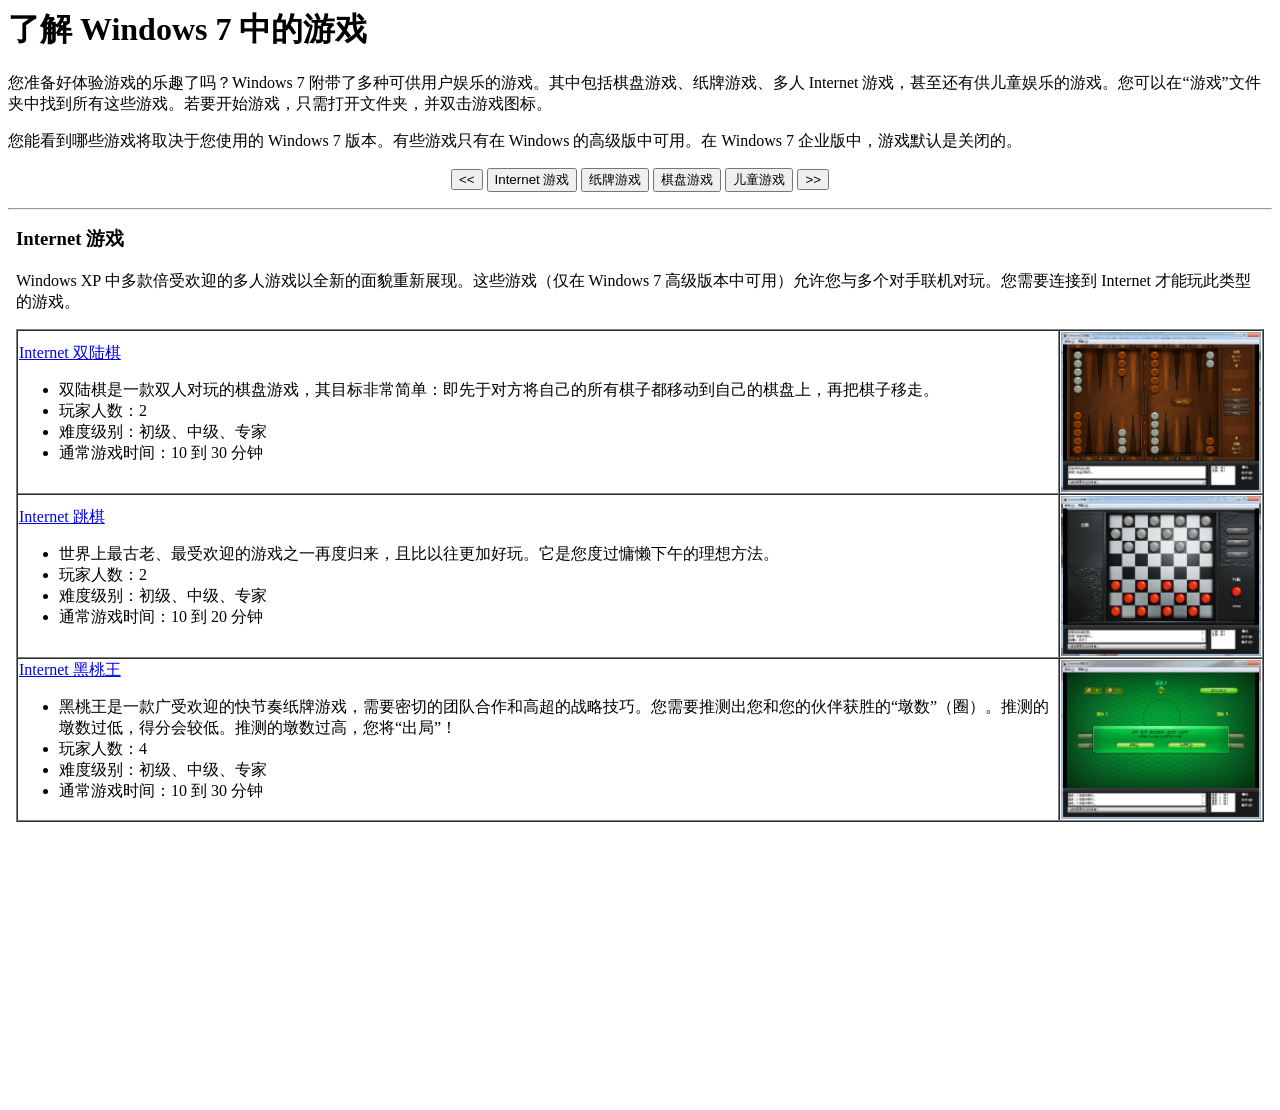
<file: WebRoot/intro/index.htm>
﻿<html>
<head>
<meta http-equiv="Content-Type" content="text/html; charset=utf8" />
<title>了解 Windows 7 中的游戏</title>
<script>
var a=new Array("internet.htm","card.htm","chess.htm","purbleplace.htm");
var b=0;
function NextFunc(){
	if(++b==4) b=0;
	document.getElementById("mainframe").src=a[b];
}
function PrevFunc(){
	if(--b==-1) b=3;
	document.getElementById("mainframe").src=a[b];
}
</script>
</head>
<body>
<h1>了解 Windows 7 中的游戏</h1>
<p>您准备好体验游戏的乐趣了吗？Windows 7 附带了多种可供用户娱乐的游戏。其中包括棋盘游戏、纸牌游戏、多人 Internet 游戏，甚至还有供儿童娱乐的游戏。您可以在“游戏”文件夹中找到所有这些游戏。若要开始游戏，只需打开文件夹，并双击游戏图标。</p>
<p>您能看到哪些游戏将取决于您使用的 Windows 7 版本。有些游戏只有在 Windows 的高级版中可用。在 Windows 7 企业版中，游戏默认是关闭的。</p>
<p align="center">
<button onClick="PrevFunc()">&lt;&lt;</button>
<button onClick="document.getElementById('mainframe').src=a[0];b=0;">Internet 游戏</button>
<button onClick="document.getElementById('mainframe').src=a[1];b=1;">纸牌游戏</button>
<button onClick="document.getElementById('mainframe').src=a[2];b=2;">棋盘游戏</button>
<button onClick="document.getElementById('mainframe').src=a[3];b=3;">儿童游戏</button>
<button onClick="NextFunc()">&gt;&gt;</button>
</p>
<hr>
<iframe src="internet.htm" id="mainframe" frameborder="0" width="100%" height="100%"></iframe>
</body>
</html>
</file>
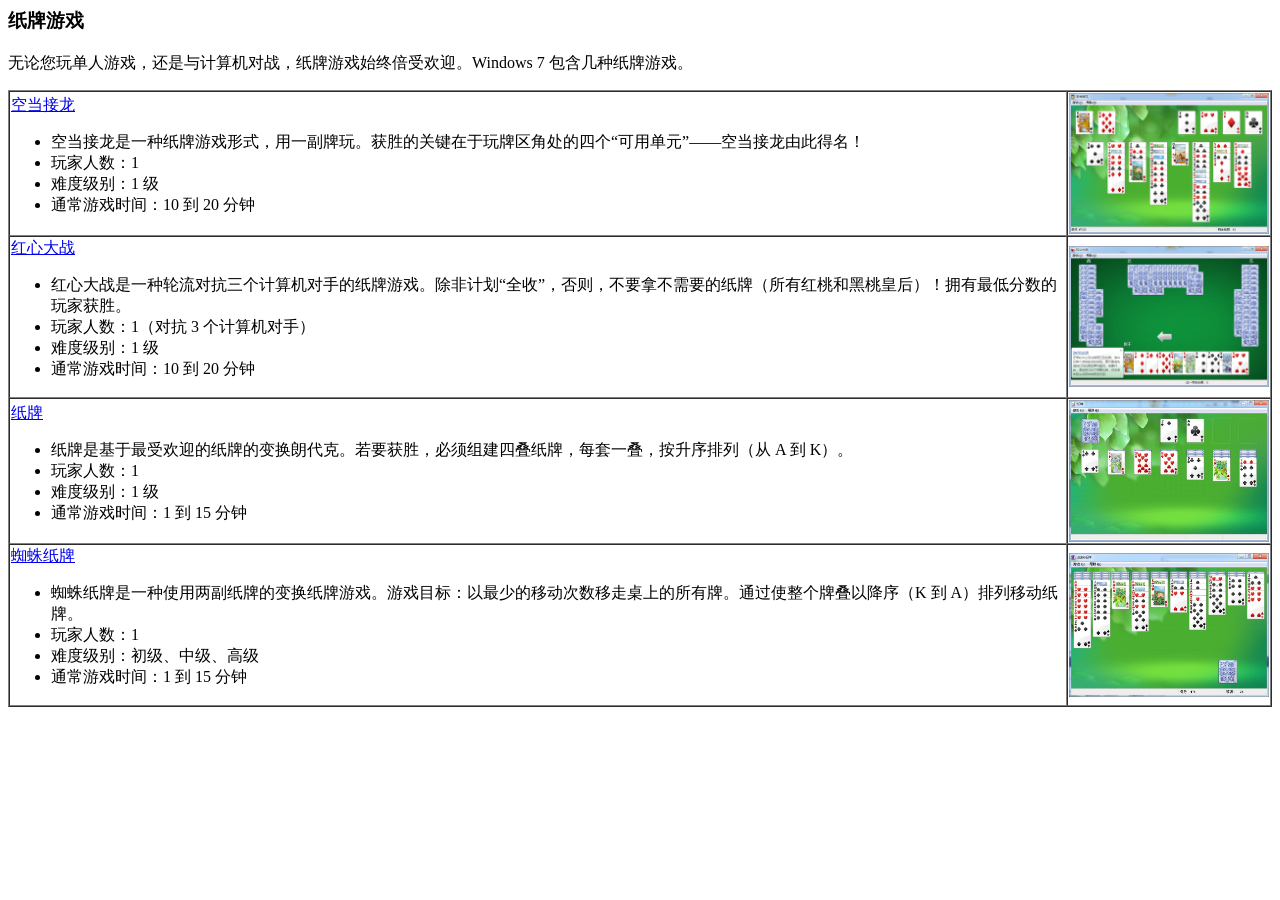
<file: WebRoot/intro/card.htm>
<html>
<head>
<meta http-equiv="Content-Type" content="text/html; charset=utf8" />
</head>
<body>
<h3>纸牌游戏</h3>
<p>无论您玩单人游戏，还是与计算机对战，纸牌游戏始终倍受欢迎。Windows 7 包含几种纸牌游戏。</p>

<table border="1" cellspacing="0">
<tr><td><p><a href="freecell.jpg">空当接龙</a></p>
<ul><li>空当接龙是一种纸牌游戏形式，用一副牌玩。获胜的关键在于玩牌区角处的四个“可用单元”——空当接龙由此得名！</li>
<li>玩家人数：1</li><li>难度级别：1 级</li><li>通常游戏时间：10 到 20 分钟</li></ul></td>
<td><img src="freecell.jpg" width="200" alt=""></td></tr>
<tr><td><p><a href="hearts.jpg">红心大战</a></p>
<ul><li>红心大战是一种轮流对抗三个计算机对手的纸牌游戏。除非计划“全收”，否则，不要拿不需要的纸牌（所有红桃和黑桃皇后）！拥有最低分数的玩家获胜。</li>
<li>玩家人数：1（对抗 3 个计算机对手）</li><li>难度级别：1 级</li><li>通常游戏时间：10 到 20 分钟</li></ul></td>
<td><img src="hearts.jpg" width="200" alt=""></td></tr>
<tr><td><p><a href="solitaire.jpg">纸牌</a></p>
<ul><li>纸牌是基于最受欢迎的纸牌的变换朗代克。若要获胜，必须组建四叠纸牌，每套一叠，按升序排列（从 A 到 K）。</li>
<li>玩家人数：1</li><li>难度级别：1 级</li><li>通常游戏时间：1 到 15 分钟</li></ul></td>
<td><img src="solitaire.jpg" width="200" alt=""></td></tr>
<tr><td><p><a href="spider.jpg">蜘蛛纸牌</a></p>
<ul><li>蜘蛛纸牌是一种使用两副纸牌的变换纸牌游戏。游戏目标：以最少的移动次数移走桌上的所有牌。通过使整个牌叠以降序（K 到 A）排列移动纸牌。</li>
<li>玩家人数：1</li><li>难度级别：初级、中级、高级</li><li>通常游戏时间：1 到 15 分钟</li></ul></td>
<td><img src="spider.jpg" width="200" alt=""></td></tr>
</table>
</body>
</html>
</file>
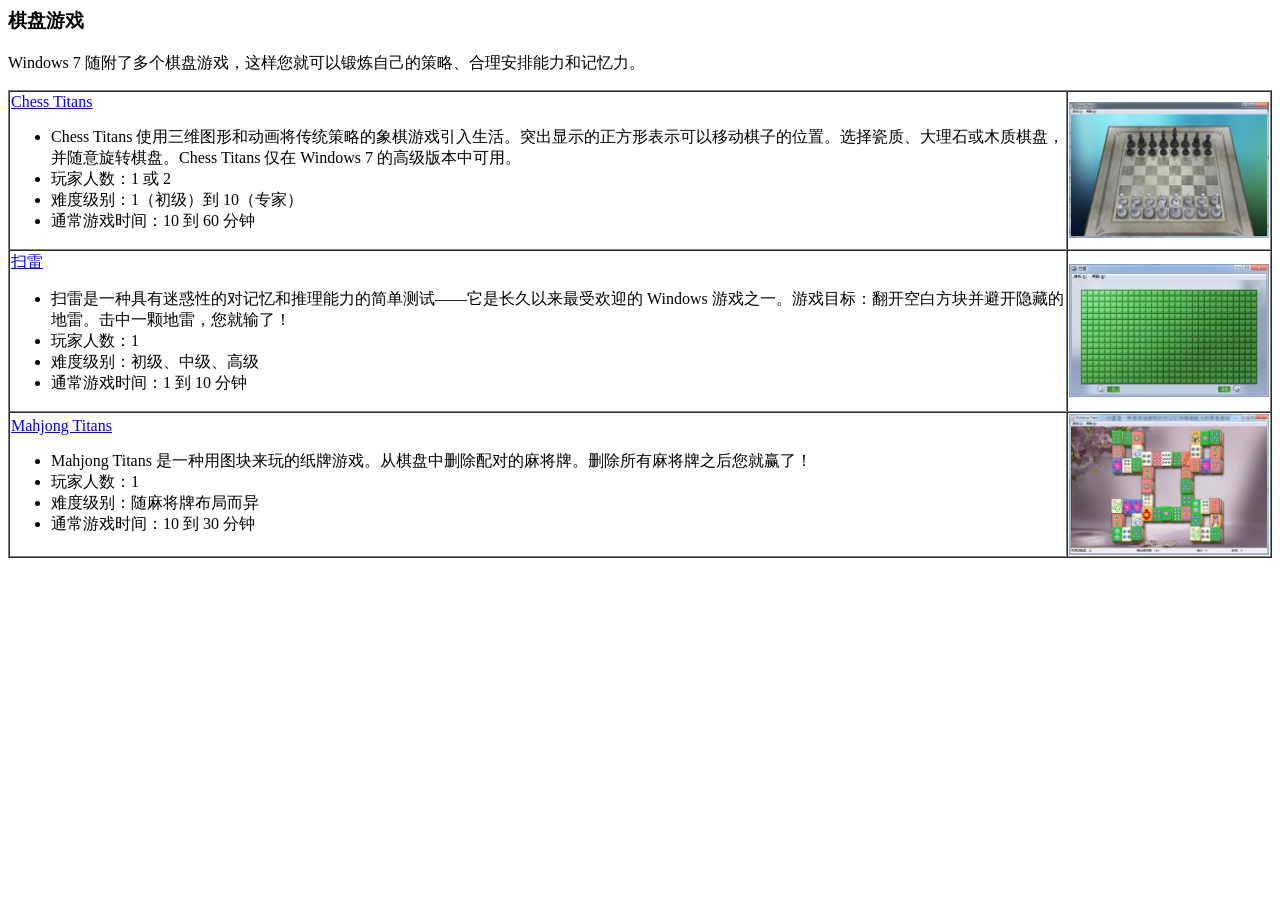
<file: WebRoot/intro/chess.htm>
<html>
<head>
<meta http-equiv="Content-Type" content="text/html; charset=utf8" />
</head>
<body>
<h3>棋盘游戏</h3>
<p>Windows 7 随附了多个棋盘游戏，这样您就可以锻炼自己的策略、合理安排能力和记忆力。</p>

<table border="1" cellspacing="0">
<tr><td><p><a href="chess.jpg">Chess Titans</a></p>
<ul><li>Chess Titans 使用三维图形和动画将传统策略的象棋游戏引入生活。突出显示的正方形表示可以移动棋子的位置。选择瓷质、大理石或木质棋盘，并随意旋转棋盘。Chess Titans 仅在 Windows 7 的高级版本中可用。</li>
<li>玩家人数：1 或 2</li><li>难度级别：1（初级）到 10（专家）</li><li>通常游戏时间：10 到 60 分钟</li></ul></td>
<td><img src="chess.jpg" width="200" alt=""></td></tr>
<tr><td><p><a href="minesweeper.jpg">扫雷</a></p>
<ul><li>扫雷是一种具有迷惑性的对记忆和推理能力的简单测试——它是长久以来最受欢迎的 Windows 游戏之一。游戏目标：翻开空白方块并避开隐藏的地雷。击中一颗地雷，您就输了！</li>
<li>玩家人数：1</li><li>难度级别：初级、中级、高级</li><li>通常游戏时间：1 到 10 分钟</li></ul></td>
<td><img src="minesweeper.jpg" width="200" alt=""></td></tr>
<tr><td><p><a href="mahjong.jpg">Mahjong Titans</a></p>
<ul><li>Mahjong Titans 是一种用图块来玩的纸牌游戏。从棋盘中删除配对的麻将牌。删除所有麻将牌之后您就赢了！</li>
<li>玩家人数：1</li><li>难度级别：随麻将牌布局而异</li><li>通常游戏时间：10 到 30 分钟</li></ul></td>
<td><img src="mahjong.jpg" width="200" alt=""></td></tr>
</table>
</body>
</html>
</file>
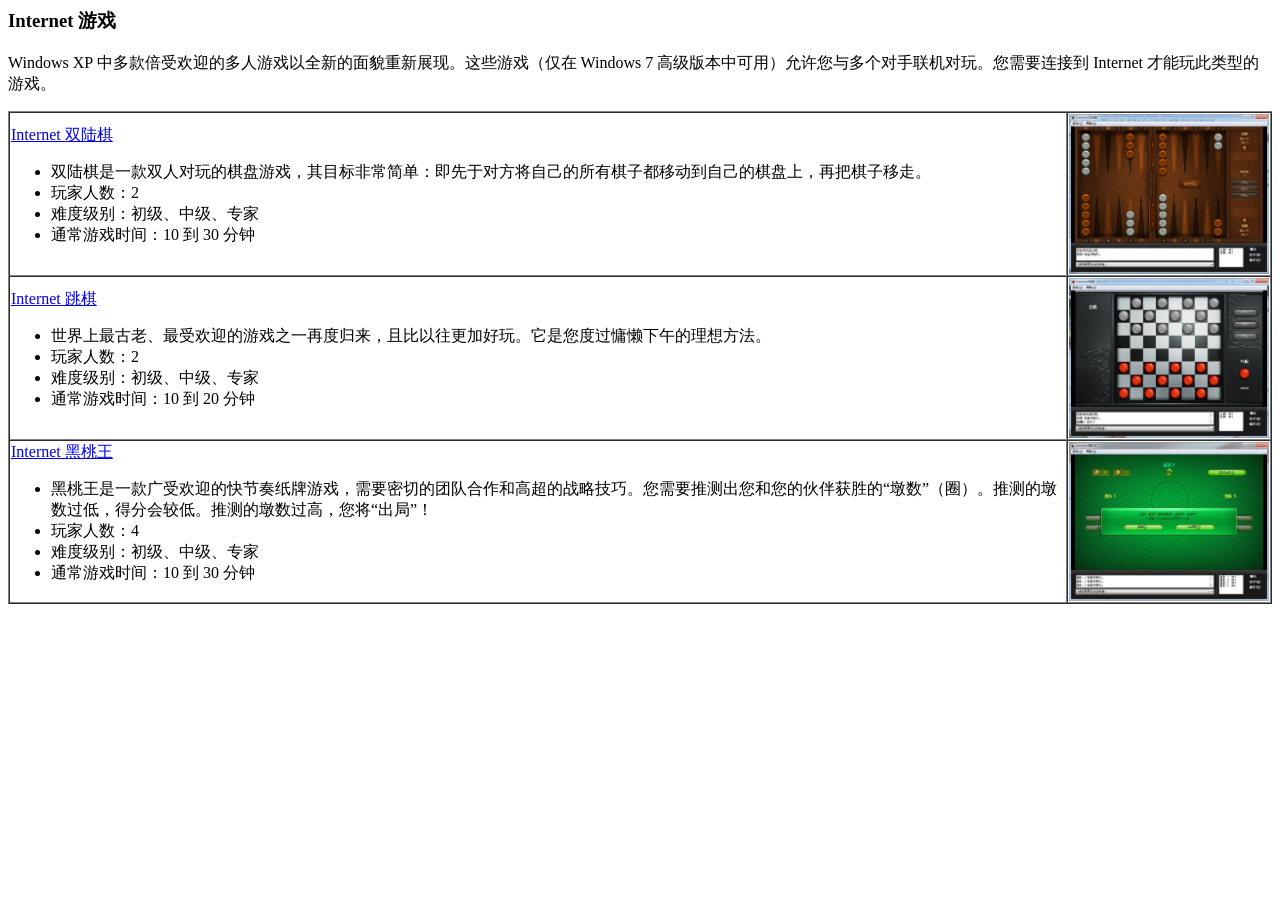
<file: WebRoot/intro/internet.htm>
<html>
<head>
<meta http-equiv="Content-Type" content="text/html; charset=utf8" />
</head>
<body>
<h3>Internet 游戏</h3>
<p>Windows XP 中多款倍受欢迎的多人游戏以全新的面貌重新展现。这些游戏（仅在 Windows 7 高级版本中可用）允许您与多个对手联机对玩。您需要连接到 Internet 才能玩此类型的游戏。</p>

<table border="1" cellspacing="0">
<tr><td><p><a href="shuangluqi.jpg">Internet 双陆棋</a></p>
<ul><li>双陆棋是一款双人对玩的棋盘游戏，其目标非常简单：即先于对方将自己的所有棋子都移动到自己的棋盘上，再把棋子移走。</li>
<li>玩家人数：2</li><li>难度级别：初级、中级、专家</li><li>通常游戏时间：10 到 30 分钟</li></ul></td>
<td><img src="shuangluqi.jpg" width="200" alt=""></td></tr>
<tr><td><p><a href="tiaoqi.jpg">Internet 跳棋</a></p>
<ul><li>世界上最古老、最受欢迎的游戏之一再度归来，且比以往更加好玩。它是您度过慵懒下午的理想方法。</li>
<li>玩家人数：2</li><li>难度级别：初级、中级、专家</li><li>通常游戏时间：10 到 20 分钟</li></ul></td>
<td><img src="tiaoqi.jpg" width="200" alt=""></td></tr>
<tr><td><p><a href="heitaowang.jpg">Internet 黑桃王</a></p>
<ul><li>黑桃王是一款广受欢迎的快节奏纸牌游戏，需要密切的团队合作和高超的战略技巧。您需要推测出您和您的伙伴获胜的“墩数”（圈）。推测的墩数过低，得分会较低。推测的墩数过高，您将“出局”！</li>
<li>玩家人数：4</li><li>难度级别：初级、中级、专家</li><li>通常游戏时间：10 到 30 分钟</li></ul></td>
<td><img src="heitaowang.jpg" width="200" alt=""></td></tr>
</table>
</body>
</html>
</file>
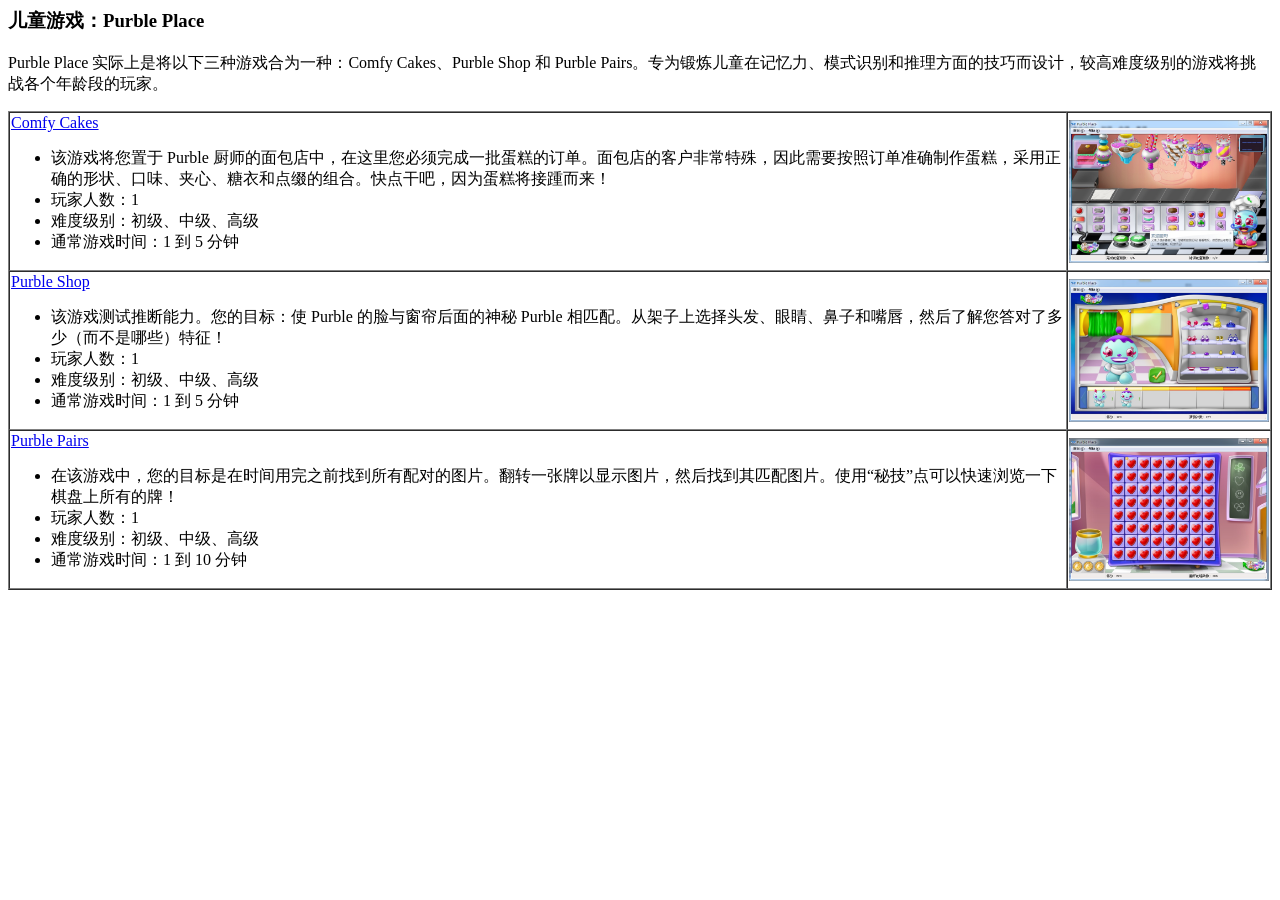
<file: WebRoot/intro/purbleplace.htm>
<html>
<head>
<meta http-equiv="Content-Type" content="text/html; charset=utf8" />
</head>
<body>
<h3>儿童游戏：Purble Place</h3>
<p>Purble Place 实际上是将以下三种游戏合为一种：Comfy Cakes、Purble Shop 和 Purble Pairs。专为锻炼儿童在记忆力、模式识别和推理方面的技巧而设计，较高难度级别的游戏将挑战各个年龄段的玩家。</p>

<table border="1" cellspacing="0">
<tr><td><p><a href="cake.jpg">Comfy Cakes</a></p>
<ul><li>该游戏将您置于 Purble 厨师的面包店中，在这里您必须完成一批蛋糕的订单。面包店的客户非常特殊，因此需要按照订单准确制作蛋糕，采用正确的形状、口味、夹心、糖衣和点缀的组合。快点干吧，因为蛋糕将接踵而来！</li>
<li>玩家人数：1</li><li>难度级别：初级、中级、高级</li><li>通常游戏时间：1 到 5 分钟</li></ul></td>
<td><img src="cake.jpg" width="200" alt=""></td></tr>
<tr><td><p><a href="shop.jpg">Purble Shop</a></p>
<ul><li>该游戏测试推断能力。您的目标：使 Purble 的脸与窗帘后面的神秘 Purble 相匹配。从架子上选择头发、眼睛、鼻子和嘴唇，然后了解您答对了多少（而不是哪些）特征！</li>
<li>玩家人数：1</li><li>难度级别：初级、中级、高级</li><li>通常游戏时间：1 到 5 分钟</li></ul></td>
<td><img src="shop.jpg" width="200" alt=""></td></tr>
<tr><td><p><a href="pair.jpg">Purble Pairs</a></p>
<ul><li>在该游戏中，您的目标是在时间用完之前找到所有配对的图片。翻转一张牌以显示图片，然后找到其匹配图片。使用“秘技”点可以快速浏览一下棋盘上所有的牌！</li>
<li>玩家人数：1</li><li>难度级别：初级、中级、高级</li><li>通常游戏时间：1 到 10 分钟</li></ul></td>
<td><img src="pair.jpg" width="200" alt=""></td></tr>
</table>
</body>
</html>
</file>
